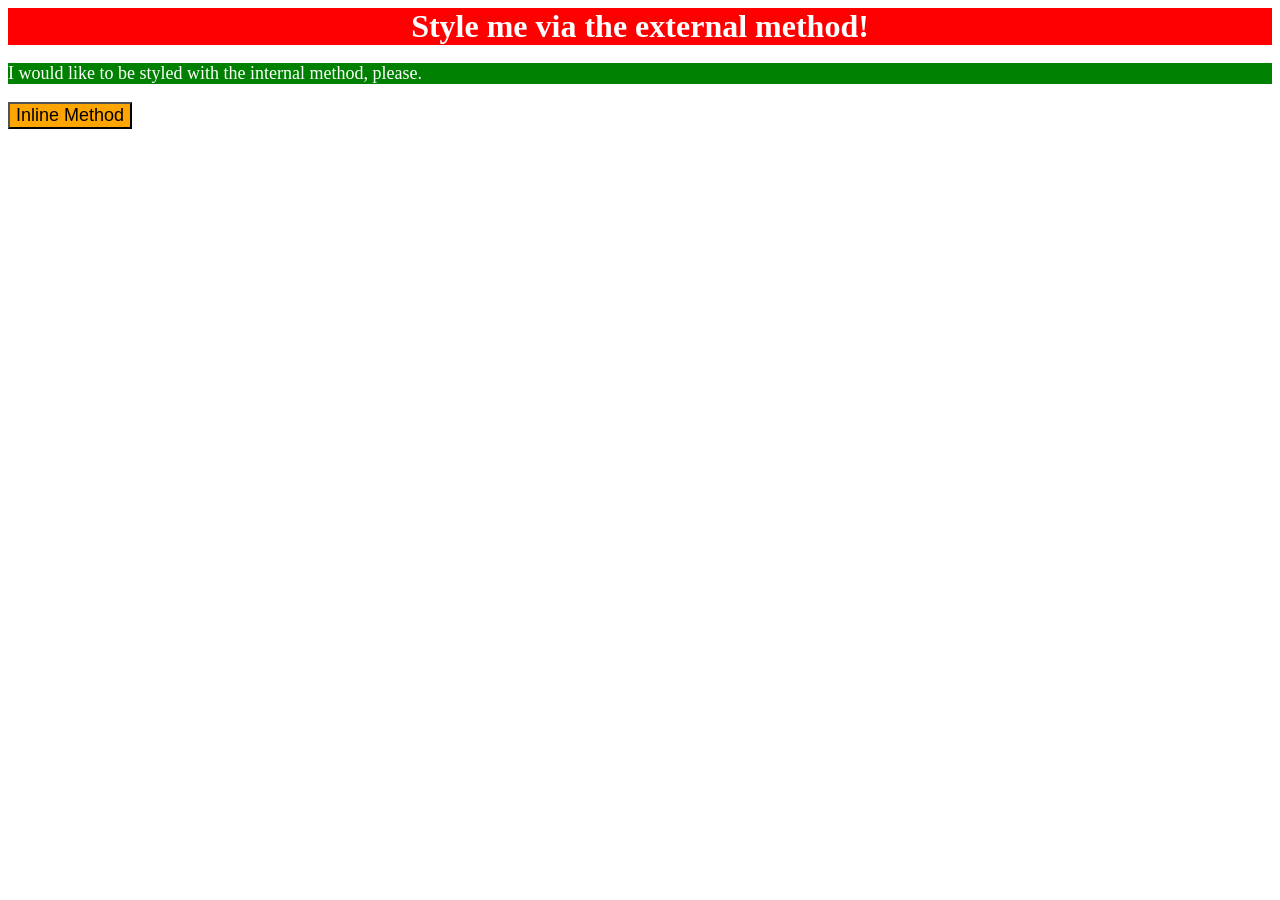
<file: foundations/intro-to-css/01-css-methods/index.html>
<!DOCTYPE html>
<html lang="en">
  <head>
    <meta charset="UTF-8">
    <meta http-equiv="X-UA-Compatible" content="IE=edge">
    <meta name="viewport" content="width=device-width, initial-scale=1.0">
    <title>Methods for Adding CSS</title>
    <link rel="stylesheet" href="styles.css">
    <style>
          p{
            font-size: 18px;
            background-color: green;
            color: white;
          }
    </style>

  </head>
  <body>
    <div>Style me via the external method!</div>
    <p>I would like to be styled with the internal method, please.</p>
    <button style="font-size: 18px; background-color: orange;">Inline Method</button>
  </body>
</html>
</file>
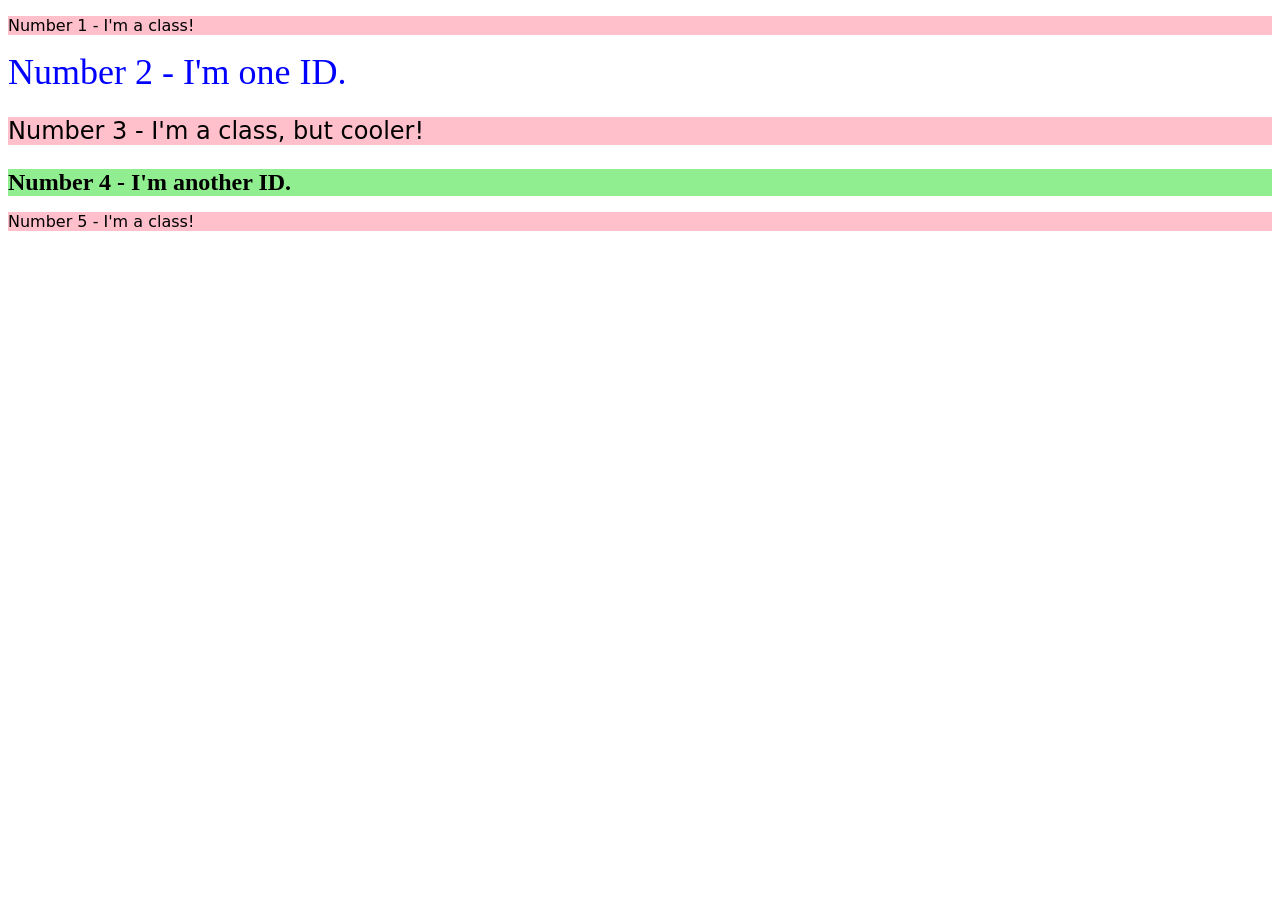
<file: foundations/intro-to-css/02-class-id-selectors/index.html>
<!DOCTYPE html>
<html lang="en">
  <head>
    <meta charset="UTF-8">
    <meta http-equiv="X-UA-Compatible" content="IE=edge">
    <meta name="viewport" content="width=device-width, initial-scale=1.0">
    <title>Class and ID Selectors</title>
    <link rel="stylesheet" href="style.css">
  </head>
  <body>
    <p class="odd">Number 1 - I'm a class!</p>
    <div id="two">Number 2 - I'm one ID.</div>
    <p class="odd three">Number 3 - I'm a class, but cooler!</p>
    <div id="four">Number 4 - I'm another ID.</div>
    <p class="odd">Number 5 - I'm a class!</p>
  </body>
</html>
</file>
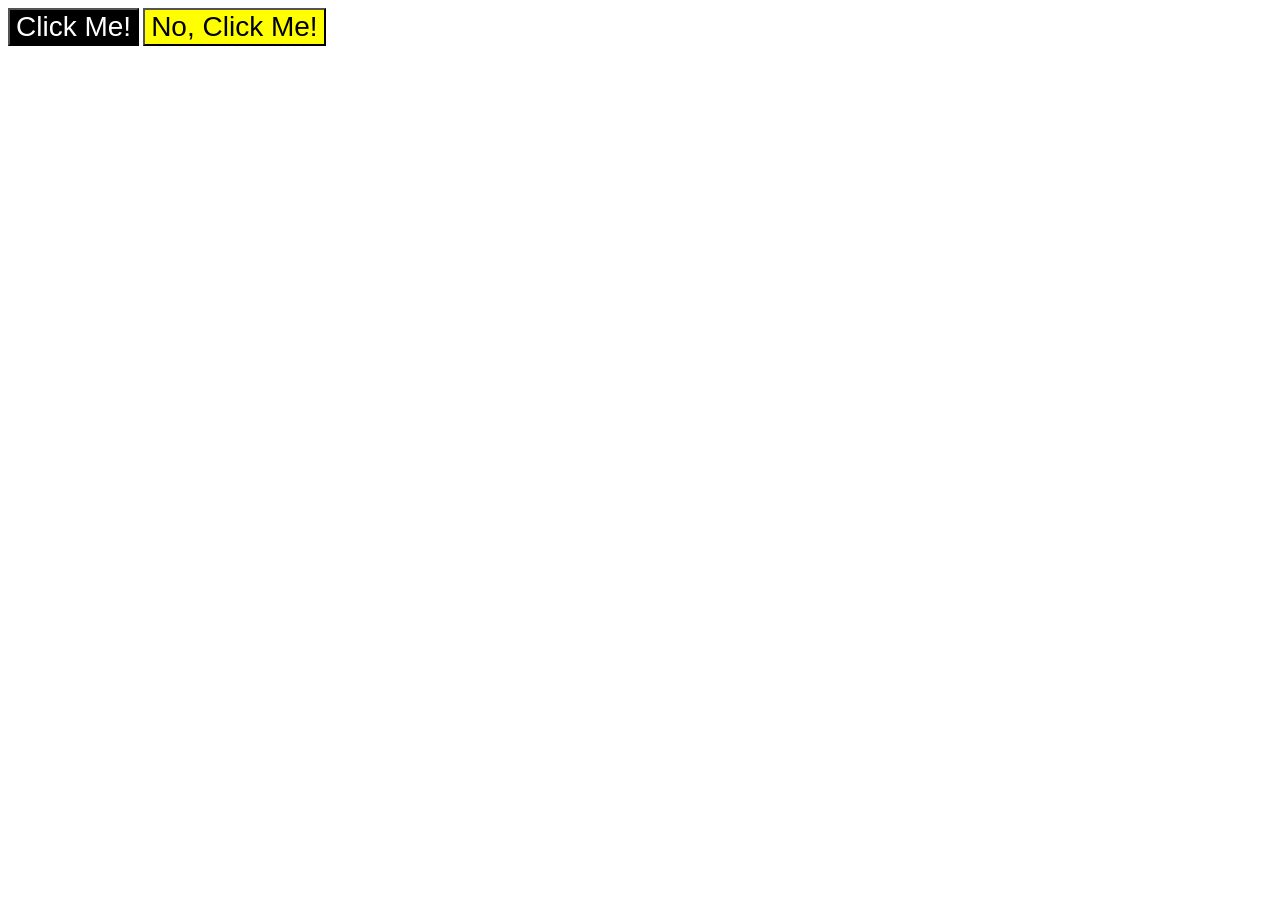
<file: foundations/intro-to-css/03-grouping-selectors/index.html>
<!DOCTYPE html>
<html lang="en">
  <head>
    <meta charset="UTF-8">
    <meta http-equiv="X-UA-Compatible" content="IE=edge">
    <meta name="viewport" content="width=device-width, initial-scale=1.0">
    <title>Grouping Selectors</title>
    <link rel="stylesheet" href="style.css">
  </head>
  <body>
    <button class="piola">Click Me!</button>
    <button class="feo">No, Click Me!</button>
  </body>
</html>
</file>
<file: foundations/intro-to-css/01-css-methods/styles.css>
div{
    font-weight: bold;
    background-color: red;
    color: white;
    text-align: center;
    font-size: 32px;
}
</file>
<file: foundations/intro-to-css/02-class-id-selectors/style.css>
.odd{
    background-color: pink;
    font-family: Verdana, "DejaVu Sans", sans-serif;
}

#two{
    font-size: 36px;
    color: blue;
}

#four{
    background-color: lightgreen;
    font-size: 24px;
    font-weight: bold;
}

.odd.three{
    font-size: 24px;   
}
</file>
<file: foundations/intro-to-css/03-grouping-selectors/style.css>
.piola,
.feo{
    font-size: 28px;
    font-family: Helvetica, "Times New Roman", sans-serif;
}

.piola{
    background-color: black;
    color: white;
}

.feo{
    background-color: yellow;
}
</file>
